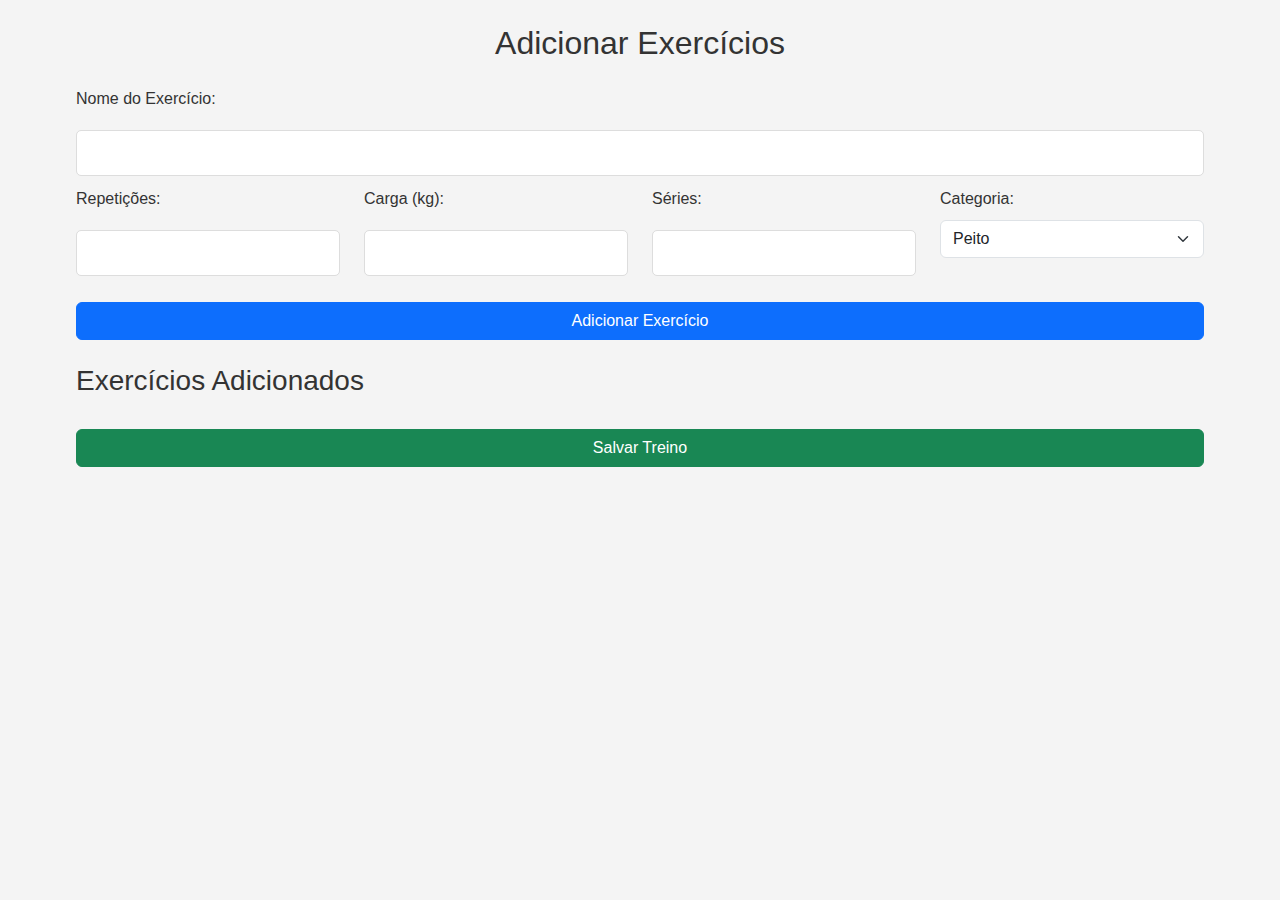
<file: treino.html>
<!DOCTYPE html>
<html lang="pt-br">
<head>
    <meta charset="UTF-8">
    <meta name="viewport" content="width=device-width, initial-scale=1.0">
    <title>Adicionar Treino</title>
    <link href="https://cdn.jsdelivr.net/npm/bootstrap@5.3.0/dist/css/bootstrap.min.css" rel="stylesheet">
    <link rel="stylesheet" href="styles.css">
</head>
<body>
    <div class="container mt-4">
        <h2 class="text-center mb-4">Adicionar Exercícios</h2>
        <form id="treinoForm" class="mb-3">
            <div class="mb-2">
                <label for="nomeExercicio" class="form-label">Nome do Exercício:</label>
                <input type="text" id="nomeExercicio" class="form-control" required>
            </div>
            <div class="row">
                <div class="col-md-3">
                    <label for="repeticoes" class="form-label">Repetições:</label>
                    <input type="number" id="repeticoes" class="form-control" required>
                </div>
                <div class="col-md-3">
                    <label for="kgs" class="form-label">Carga (kg):</label>
                    <input type="number" id="kgs" class="form-control" required>
                </div>
                <div class="col-md-3">
                    <label for="series" class="form-label">Séries:</label>
                    <input type="number" id="series" class="form-control" required>
                </div>
                <div class="col-md-3">
                    <label for="categoria" class="form-label">Categoria:</label>
                    <select id="categoria" class="form-select" required>
                        <option value="Peito">Peito</option>
                        <option value="Perna">Perna</option>
                        <option value="Ombros">Ombros</option>
                        <option value="Costas">Costas</option>
                        <option value="Bíceps">Bíceps</option>
                        <option value="Antebraço">Antebraço</option>
                    </select>
                </div>
            </div>
            <button type="button" class="btn btn-primary mt-3 w-100" onclick="adicionarExercicio()">Adicionar Exercício</button>
        </form>
        
        <h3 class="mt-4">Exercícios Adicionados</h3>
        <div id="listaExercicios" class="mt-3"></div>
        
        <button id="salvarTreino" class="btn btn-success mt-3 w-100">Salvar Treino</button>
    </div>
    
    <script>
        let listaExercicios = [];

        function adicionarExercicio() {
            const nome = document.getElementById('nomeExercicio').value.trim();
            const repeticoes = document.getElementById('repeticoes').value;
            const carga = document.getElementById('kgs').value;
            const series = document.getElementById('series').value;
            const categoria = document.getElementById('categoria').value;

            if (!nome || repeticoes <= 0 || carga < 0 || series <= 0) {
                alert("Por favor, preencha todos os campos corretamente!");
                return;
            }

            const novoExercicio = { nome, repeticoes, carga, series, categoria };
            listaExercicios.push(novoExercicio);
            
            document.getElementById('treinoForm').reset();
            renderizarExercicios();
        }

        function renderizarExercicios() {
            const lista = document.getElementById('listaExercicios');
            lista.innerHTML = '';
            
            const categorias = {};
            listaExercicios.forEach(exercicio => {
                if (!categorias[exercicio.categoria]) {
                    categorias[exercicio.categoria] = [];
                }
                categorias[exercicio.categoria].push(exercicio);
            });

            for (const categoria in categorias) {
                const card = document.createElement('div');
                card.classList.add('card', 'mb-3');
                card.innerHTML = `
                    <div class="card-header bg-info text-white d-flex justify-content-between">
                        <span>${categoria}</span>
                        <button class="btn btn-sm btn-danger" onclick="removerCategoria('${categoria}')">Remover</button>
                    </div>
                    <ul class="list-group list-group-flush">
                        ${categorias[categoria].map((ex, index) => `
                            <li class="list-group-item d-flex justify-content-between align-items-center">
                                <span><strong>${ex.nome}</strong> - ${ex.series}x${ex.repeticoes} (${ex.carga}kg)</span>
                                <button class="btn btn-sm btn-danger" onclick="removerExercicio('${categoria}', ${index})">X</button>
                            </li>
                        `).join('')}
                    </ul>
                `;
                lista.appendChild(card);
            }
        }

        function removerExercicio(categoria, index) {
            listaExercicios = listaExercicios.filter((ex, i) => !(ex.categoria === categoria && i === index));
            renderizarExercicios();
        }

        function removerCategoria(categoria) {
            listaExercicios = listaExercicios.filter(ex => ex.categoria !== categoria);
            renderizarExercicios();
        }

        document.getElementById('salvarTreino').addEventListener('click', function() {
            localStorage.setItem('exercicios', JSON.stringify(listaExercicios));
            alert("Treino salvo com sucesso!");
            window.location.href = 'index.html';
        });
    </script>
</body>
</html>
</file>
<file: styles.css>
/* Reset de estilos */
* {
    margin: 0;
    padding: 0;
    box-sizing: border-box;
    font-family: 'Arial', sans-serif; /* Fonte padrão */
}

/* Faz o footer ficar no final da página */
html, body {
    height: 100%;
    display: flex;
    flex-direction: column;
}

.container {
    flex: 1; /* Faz com que o conteúdo principal ocupe o espaço disponível */
}

/* Corpo da página */
body {
    background-color: #f4f4f4; /* Fundo claro */
    color: #333; /* Cor do texto padrão */
    line-height: 1.6;
}

/* Cabeçalho */
header {
    background-color: #28a745; /* Verde */
    color: #fff; /* Texto branco */
    padding: 20px 0;
    text-align: center;
}

#tituloApp {
    font-size: 2.5rem;
    font-weight: 700;
}

/* Container principal */
.container {
    width: 90%;
    margin: 20px auto;
    max-width: 1200px;
}

/* Seção de introdução */
.intro {
    background-color: #fff; /* Fundo branco */
    padding: 20px;
    border-radius: 8px;
    margin-bottom: 20px;
    box-shadow: 0 2px 5px rgba(0, 0, 0, 0.1);
}

.intro h2 {
    font-size: 2rem;
    color: #28a745; /* Verde */
    margin-bottom: 10px;
}

.intro p {
    font-size: 1rem;
    color: #555; /* Texto cinza escuro */
}

/* Seção de ações (botões) */
.actions {
    margin-top: 30px;
    display: flex;
    gap: 20px;
    justify-content: center;
}

.actions button {
    background-color: #28a745; /* Verde */
    color: white; /* Texto branco */
    padding: 10px 20px;
    border: none;
    border-radius: 5px;
    cursor: pointer;
    font-size: 1.1rem;
    transition: all 0.3s ease;
    width: 200px; /* Largura fixa para desktop */
}

.actions button:hover {
    background-color: #218838; /* Verde mais escuro */
}

.actions button:focus {
    outline: none;
}

/* Estilo do footer */
footer {
    text-align: center;
    padding: 10px 0;
    background-color: #28a745; /* Verde */
    color: white; /* Texto branco */
    width: 100%;
    font-size: 0.9rem; /* Tamanho da fonte reduzido */
    margin-top: 20px; /* Espaço acima do footer */
}

/* Adicionando um toque moderno aos inputs */
input[type="text"], input[type="number"], input[type="select"] {
    width: 100%;
    padding: 10px;
    margin: 10px 0;
    border: 1px solid #ddd;
    border-radius: 5px;
    font-size: 1rem;
}

input[type="text"]:focus, input[type="number"]:focus, input[type="select"]:focus {
    border-color: #28a745; /* Verde */
    outline: none;
}

/* Formulário de treino */
#formAdicionarTreino {
    background-color: #fff; /* Fundo branco */
    padding: 20px;
    border-radius: 8px;
    box-shadow: 0 2px 5px rgba(0, 0, 0, 0.1);
    margin-top: 20px;
}

#formAdicionarTreino h2 {
    font-size: 1.8rem;
    margin-bottom: 10px;
    color: #28a745; /* Verde */
}

#formAdicionarTreino label {
    font-size: 1.1rem;
    margin-bottom: 5px;
    color: #333; /* Texto cinza escuro */
}

#formAdicionarTreino button {
    background-color: #28a745; /* Verde */
    color: white; /* Texto branco */
    padding: 12px 25px;
    border: none;
    border-radius: 5px;
    font-size: 1.2rem;
    cursor: pointer;
    width: 100%;
    margin-top: 20px;
    transition: all 0.3s ease;
}

#formAdicionarTreino button:hover {
    background-color: #218838; /* Verde mais escuro */
}

/* Estilo do botão "Adicionar Exercício" em treino.html */
#btnAdicionarExercicio {
    background-color: #28a745; /* Verde */
    color: white; /* Texto branco */
    padding: 12px 25px;
    border: none;
    border-radius: 5px;
    font-size: 1.2rem;
    cursor: pointer;
    width: 100%;
    margin-top: 20px;
    transition: all 0.3s ease;
}

#btnAdicionarExercicio:hover {
    background-color: #218838; /* Verde mais escuro */
}

/* Lista de Exercícios */
.lista-exercicios {
    list-style-type: none;
    margin-top: 20px;
}

.lista-exercicios li {
    background-color: #f8f9fa; /* Fundo cinza claro */
    padding: 10px;
    border-radius: 5px;
    margin-bottom: 10px;
    border: 1px solid #ddd;
}

.lista-exercicios li span {
    display: block;
    font-size: 1.1rem;
    color: #333; /* Texto cinza escuro */
}

/* Responsividade */
@media (max-width: 768px) {
    .container {
        width: 100%;
        padding: 10px;
    }

    .intro h2 {
        font-size: 1.8rem;
    }

    .actions {
        flex-direction: column;
        gap: 15px;
        align-items: center; /* Centraliza os botões */
    }

    .actions button {
        width: 100%; /* Botões ocupam toda a largura em dispositivos móveis */
        padding: 15px 20px; /* Aumenta o padding para facilitar o toque */
        font-size: 1.2rem; /* Aumenta o tamanho da fonte */
    }

    #tituloApp {
        font-size: 2rem;
    }

    #formAdicionarTreino {
        padding: 15px;
    }
}

@media (max-width: 480px) {
    #tituloApp {
        font-size: 1.5rem;
    }
}

/* Novos estilos para os cards de categorias na index.html */
#cardsTreinos .card {
    background-color: white; /* Fundo branco */
    border: none;
    border-radius: 10px;
    box-shadow: 0 4px 6px rgba(0, 0, 0, 0.1);
    transition: transform 0.3s ease, box-shadow 0.3s ease;
}

#cardsTreinos .card:hover {
    transform: translateY(-5px);
    box-shadow: 0 8px 12px rgba(0, 0, 0, 0.2);
}

#cardsTreinos .card-header {
    background-color: #28a745; /* Verde */
    color: white; /* Texto branco */
    font-size: 1.2rem;
    font-weight: bold;
    border-radius: 10px 10px 0 0;
}

#cardsTreinos .list-group-item {
    border: none;
    padding: 10px 15px;
    font-size: 1rem;
}
</file>
